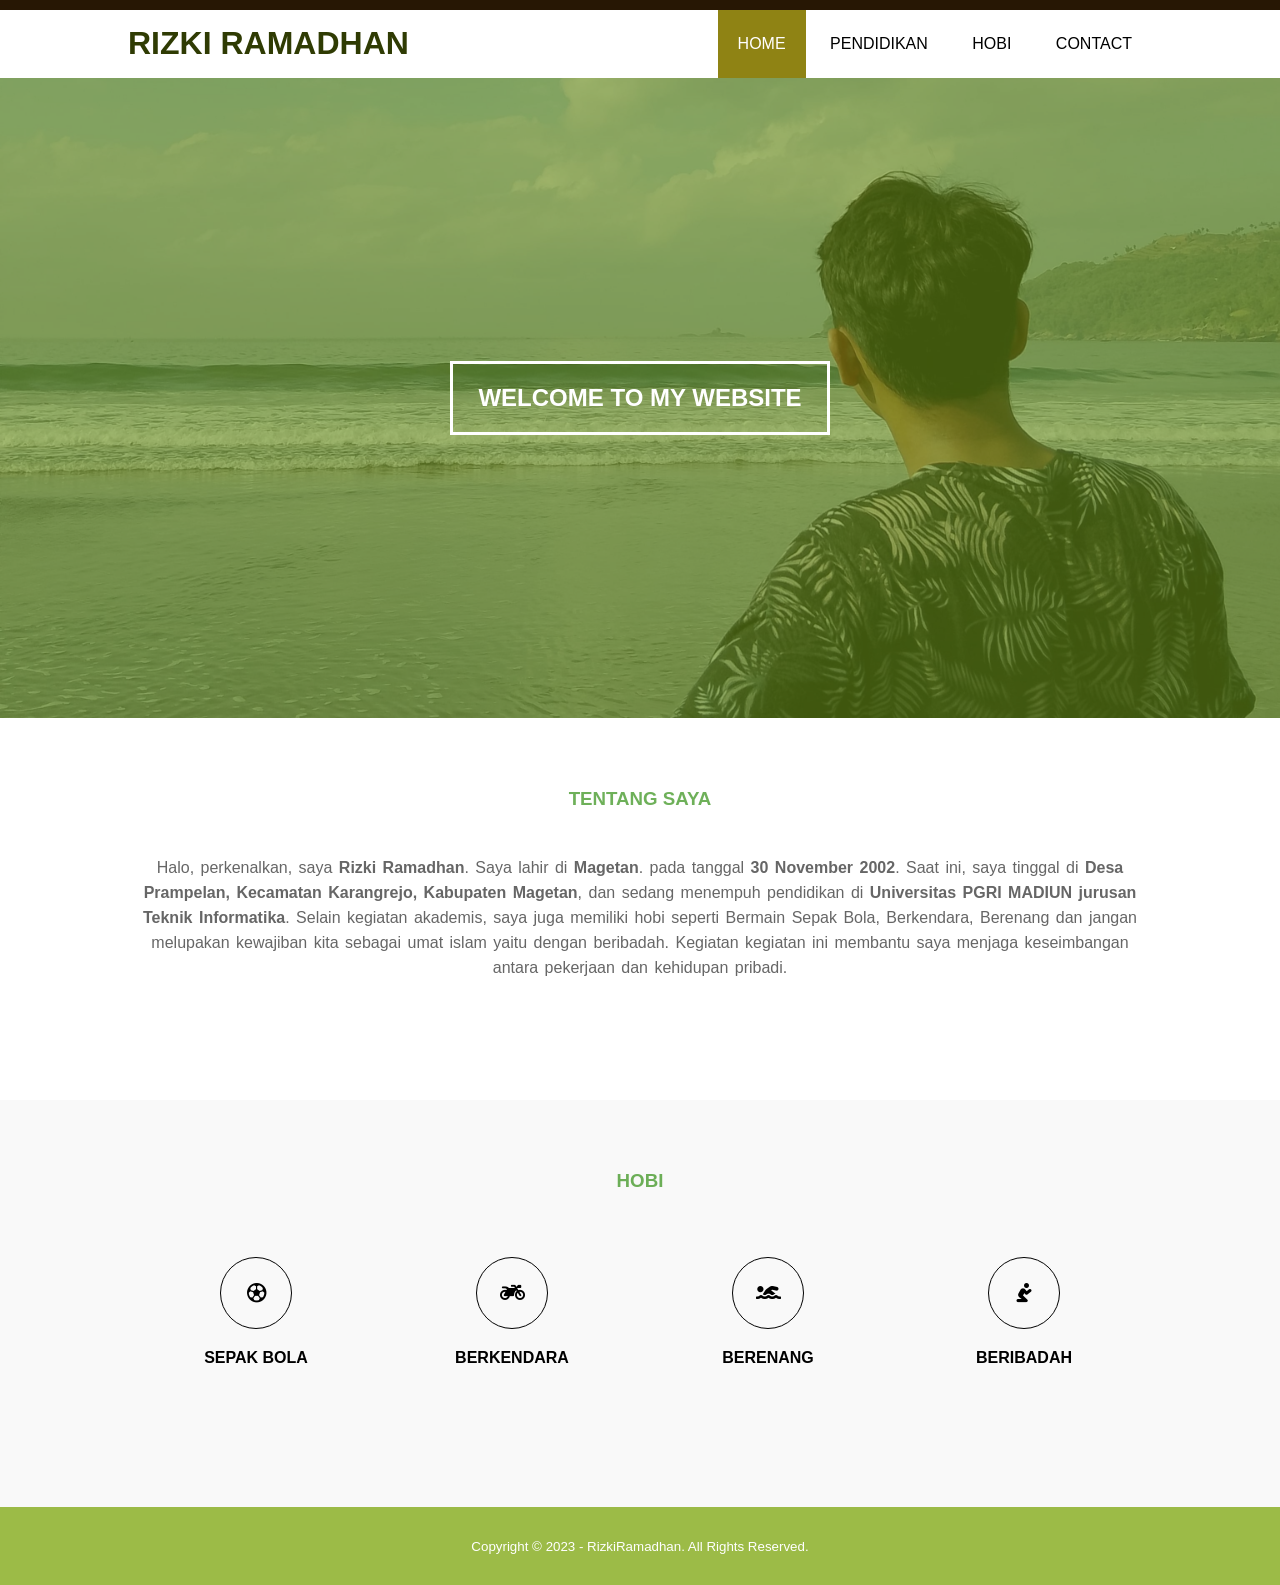
<file: UTS_RizkiRamadhan/index.html>
<!DOCTYPE html>
<html>
<head>
	<meta charset="utf-8">
	<meta name="viewport" content="width=device-width, initial-scale=1">
	<title>Rizki Ramadhan</title>
	<link rel="stylesheet" type="text/css" href="css.css">
	<link rel="stylesheet" type="text/css" href="https://cdnjs.cloudflare.com/ajax/libs/font-awesome/5.13.0/css/all.min.css">
	<script src="https://code.jquery.com/jquery-3.5.1.min.js" integrity="sha256-9/aliU8dGd2tb6OSsuzixeV4y/faTqgFtohetphbbj0=" crossorigin="anonymous"></script>
</head>
<body>
	<!-- loader -->
	<div class="bg-loader">
		<div class="loader"></div>
	</div>

	<!-- header -->
	<div class="medsos">
		<div class="container">
		</div>
	</div>
	<header>
		<div class="container">
			<h1><a href="index.html">RIZKI RAMADHAN</a></h1>
			<ul>
				<li class="active"><a href="index.html">HOME</a></li>
				<li><a href="about.html">PENDIDIKAN</a></li>
				<li><a href="service.html">HOBI</a></li>
				<li><a href="contact.html">CONTACT</a></li>
			</ul>
		</div>
	</header>

	<!-- banner -->
	<section class="banner">
		<h2>WELCOME TO MY WEBSITE</h2>
	</section>

	<!-- about -->
	<section class="about">
		<div class="container">
			<h3>TENTANG SAYA</h3>
			<p>Halo, perkenalkan, saya <strong>Rizki Ramadhan</strong>. Saya lahir di <strong>Magetan</strong>.  pada tanggal <strong>30 November 2002</strong>. Saat ini, saya tinggal di <strong> Desa Prampelan, Kecamatan Karangrejo, Kabupaten Magetan</strong>, dan sedang menempuh pendidikan di <strong> Universitas PGRI MADIUN jurusan Teknik Informatika</strong>. Selain kegiatan akademis, saya juga memiliki hobi seperti Bermain Sepak Bola, Berkendara, Berenang dan jangan melupakan kewajiban kita sebagai umat islam yaitu dengan beribadah. Kegiatan kegiatan ini membantu saya menjaga keseimbangan antara pekerjaan dan kehidupan pribadi.</p>
		</div>
	</section>

	<!-- service -->
	<section class="service">
		<div class="container">
			<h3>HOBI</h3>
			<div class="box">
				<div class="col-4">
					<div class="icon"><i class="far fa-futbol"></i></div>
					<h4>SEPAK BOLA</h4>
				</div>
				<div class="col-4">
					<div class="icon"><i class="fas fa-motorcycle"></i></i></div>
					<h4>BERKENDARA</h4>
				</div>
				<div class="col-4">
					<div class="icon"><i class="fas fa-swimmer"></i></i></div>
					<h4>BERENANG</h4>
				</div>
				<div class="col-4">
					<div class="icon"><i class="fas fa-pray"></i></div>
					<h4>BERIBADAH</h4>
				</div>
			</div>
		</div>
	</section>

	<!-- footer -->
	<footer>
		<div class="container">
			<small>Copyright &copy; 2023 - RizkiRamadhan. All Rights Reserved.</small>
		</div>
	</footer>


	<script type="text/javascript">
		$(document).ready(function(){
			$(".bg-loader").hide();
		})
	</script>
</body>
</html>
</file>
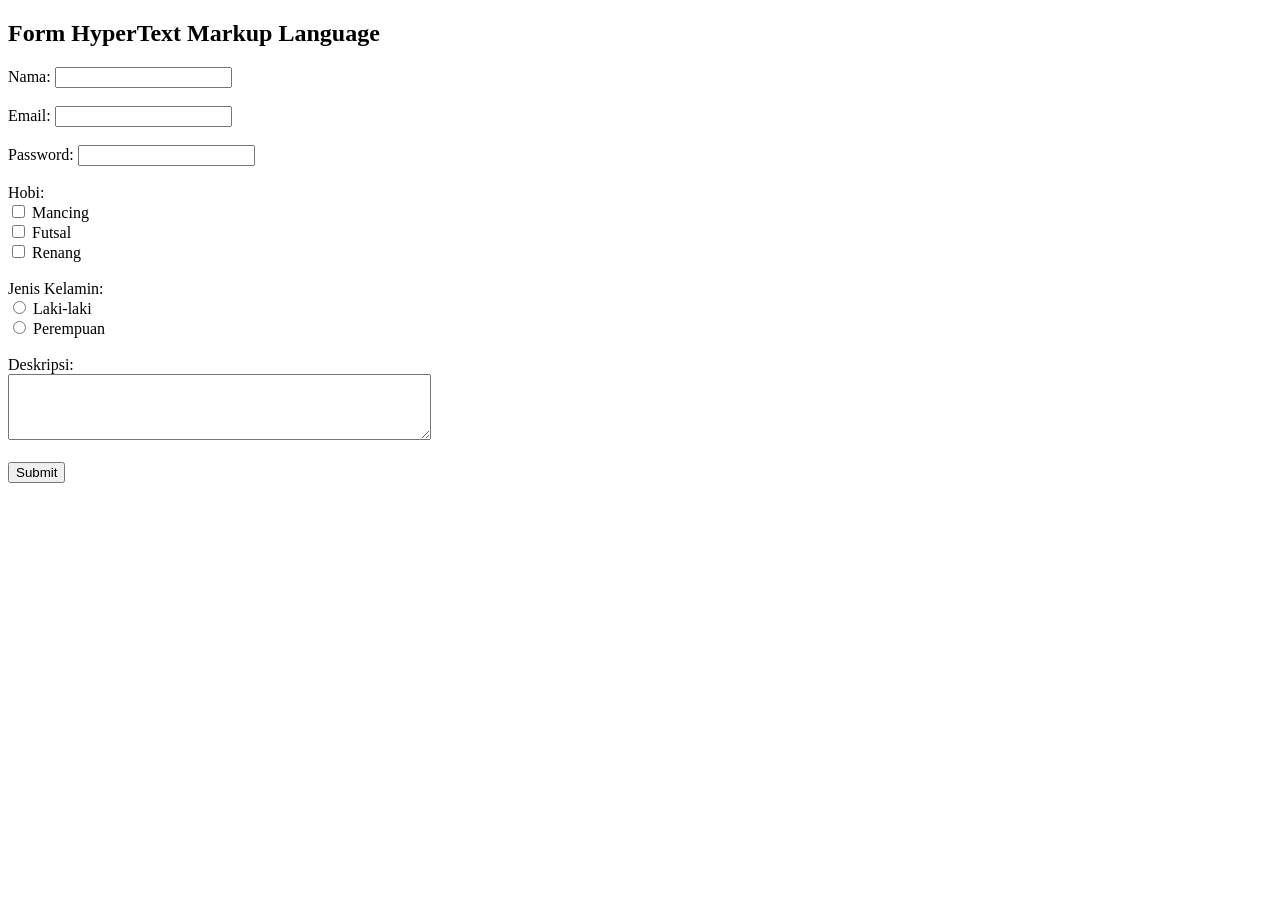
<file: FormHTML.html>
<!DOCTYPE html>
<html>
<head>
    <title>Form Contoh</title>
</head>
<body>
    <h2>Form HyperText Markup Language</h2>
    <form action="proses.php" method="post">
        <label for="nama">Nama:</label>
        <input type="text" id="nama" name="nama" required><br><br>

        <label for="email">Email:</label>
        <input type="email" id="email" name="email" required><br><br>

        <label for="password">Password:</label>
        <input type="password" id="password" name="password" required><br><br>

        <label>Hobi:</label><br>
        <input type="checkbox" id="hobi1" name="hobi[]" value="Mancing">
        <label for="hobi1">Mancing</label><br>
        <input type="checkbox" id="hobi2" name="hobi[]" value="Futsal">
        <label for="hobi2">Futsal</label><br>
        <input type="checkbox" id="hobi3" name="hobi[]" value="Renang">
        <label for="hobi3">Renang</label><br><br>

        <label>Jenis Kelamin:</label><br>
        <input type="radio" id="jk1" name="jenis_kelamin" value="Laki-laki">
        <label for="jk1">Laki-laki</label><br>
        <input type="radio" id="jk2" name="jenis_kelamin" value="Perempuan">
        <label for="jk2">Perempuan</label><br><br>

        <label for="deskripsi">Deskripsi:</label><br>
        <textarea id="deskripsi" name="deskripsi" rows="4" cols="50"></textarea><br><br>

        <input type="submit" value="Submit">
    </form>
</body>
</html>
</file>
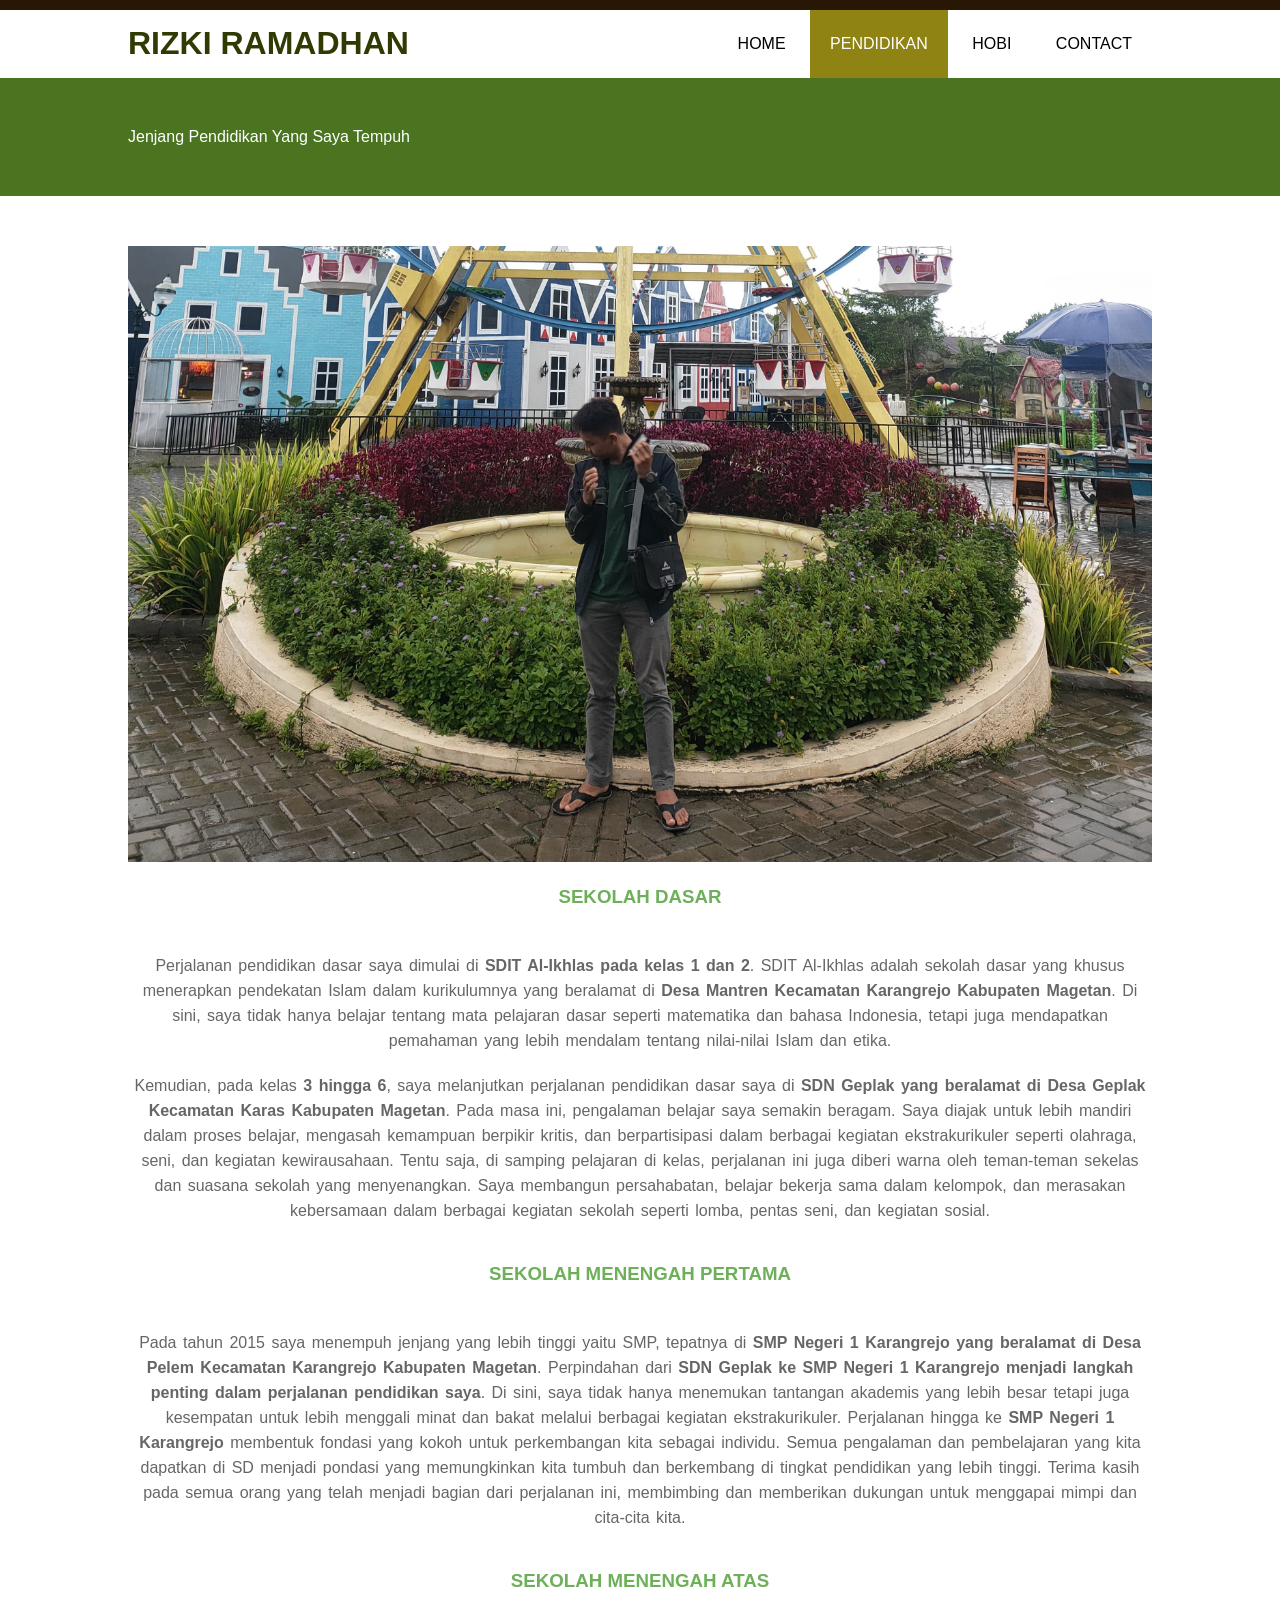
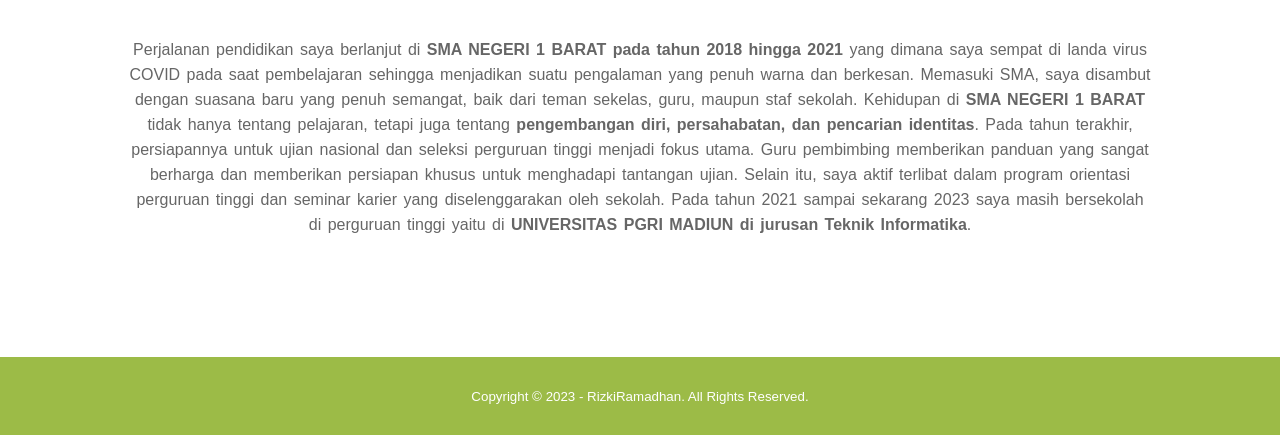
<file: UTS_RizkiRamadhan/about.html>
<!DOCTYPE html>
<html>
<head>
	<meta charset="utf-8">
	<meta name="viewport" content="width=device-width, initial-scale=1">
	<title>Rizki Ramadhan</title>
	<link rel="stylesheet" type="text/css" href="css.css">
	<link rel="stylesheet" type="text/css" href="https://cdnjs.cloudflare.com/ajax/libs/font-awesome/5.13.0/css/all.min.css">
	<script src="https://code.jquery.com/jquery-3.5.1.min.js" integrity="sha256-9/aliU8dGd2tb6OSsuzixeV4y/faTqgFtohetphbbj0=" crossorigin="anonymous"></script>
</head>
<body>
	<!-- loader -->
	<div class="bg-loader">
		<div class="loader"></div>
	</div>

	<!-- header -->
	<div class="medsos">
		<div class="container">
		</div>
	</div>
	<header>
		<div class="container">
			<h1><a href="index.html">RIZKI RAMADHAN</a></h1>
			<ul>
				<li><a href="index.html">HOME</a></li>
				<li class="active"><a href="about.html">PENDIDIKAN</a></li>
				<li><a href="service.html">HOBI</a></li>
				<li><a href="contact.html">CONTACT</a></li>
			</ul>
		</div>
	</header>

	<!-- label -->
	<section class="label">
		<div class="container">
			<p>Jenjang Pendidikan Yang Saya Tempuh</p>
		</div>
	</section>

	<!-- about -->
	<section class="about">
		<div class="container">
			<img src="Gambar/NAHHH.jpg" width="100%">
			<h3>SEKOLAH DASAR</h3>
			<p>Perjalanan pendidikan dasar saya dimulai di <strong>SDIT Al-Ikhlas pada kelas 1 dan 2</strong>. SDIT Al-Ikhlas adalah sekolah dasar yang khusus menerapkan pendekatan Islam dalam kurikulumnya yang beralamat di <strong>Desa Mantren Kecamatan Karangrejo Kabupaten Magetan</strong>. Di sini, saya tidak hanya belajar tentang mata pelajaran dasar seperti matematika dan bahasa Indonesia, tetapi juga mendapatkan pemahaman yang lebih mendalam tentang nilai-nilai Islam dan etika.</p>
			<p>Kemudian, pada kelas <strong>3 hingga 6</strong>, saya melanjutkan perjalanan pendidikan dasar saya di <strong> SDN Geplak yang beralamat di Desa Geplak Kecamatan Karas Kabupaten Magetan</strong>. Pada masa ini, pengalaman belajar saya semakin beragam. Saya diajak untuk lebih mandiri dalam proses belajar, mengasah kemampuan berpikir kritis, dan berpartisipasi dalam berbagai kegiatan ekstrakurikuler seperti olahraga, seni, dan kegiatan kewirausahaan. Tentu saja, di samping pelajaran di kelas, perjalanan ini juga diberi warna oleh teman-teman sekelas dan suasana sekolah yang menyenangkan. Saya membangun persahabatan, belajar bekerja sama dalam kelompok, dan merasakan kebersamaan dalam berbagai kegiatan sekolah seperti lomba, pentas seni, dan kegiatan sosial.</p>
			<h3>SEKOLAH MENENGAH PERTAMA</h3>
			<p>Pada tahun 2015 saya menempuh jenjang yang lebih tinggi yaitu SMP, tepatnya di <strong> SMP Negeri 1 Karangrejo yang beralamat di Desa Pelem Kecamatan Karangrejo Kabupaten Magetan</strong>. Perpindahan dari <strong>SDN Geplak ke SMP Negeri 1 Karangrejo menjadi langkah penting dalam perjalanan pendidikan saya</strong>. Di sini, saya tidak hanya menemukan tantangan akademis yang lebih besar tetapi juga kesempatan untuk lebih menggali minat dan bakat melalui berbagai kegiatan ekstrakurikuler. Perjalanan hingga ke <strong>SMP Negeri 1 Karangrejo</strong> membentuk fondasi yang kokoh untuk perkembangan kita sebagai individu. Semua pengalaman dan pembelajaran yang kita dapatkan di SD menjadi pondasi yang memungkinkan kita tumbuh dan berkembang di tingkat pendidikan yang lebih tinggi. Terima kasih pada semua orang yang telah menjadi bagian dari perjalanan ini, membimbing dan memberikan dukungan untuk menggapai mimpi dan cita-cita kita</strong>.</p>
			<h3>SEKOLAH MENENGAH ATAS</h3>
			<p>Perjalanan pendidikan saya berlanjut di <strong>SMA NEGERI 1 BARAT pada tahun 2018 hingga 2021</strong> yang dimana saya sempat di landa virus COVID pada saat pembelajaran sehingga menjadikan suatu pengalaman yang penuh warna dan berkesan. Memasuki SMA, saya disambut dengan suasana baru yang penuh semangat, baik dari teman sekelas, guru, maupun staf sekolah. Kehidupan di <strong>SMA NEGERI 1 BARAT</strong> tidak hanya tentang pelajaran, tetapi juga tentang <strong> pengembangan diri, persahabatan, dan pencarian identitas</strong>. Pada tahun terakhir, persiapannya untuk ujian nasional dan seleksi perguruan tinggi menjadi fokus utama. Guru pembimbing memberikan panduan yang sangat berharga dan memberikan persiapan khusus untuk menghadapi tantangan ujian. Selain itu, saya aktif terlibat dalam program orientasi perguruan tinggi dan seminar karier yang diselenggarakan oleh sekolah. Pada tahun 2021 sampai sekarang 2023 saya masih bersekolah di perguruan tinggi yaitu di <strong> UNIVERSITAS PGRI MADIUN di jurusan Teknik Informatika</strong>.</p>
		</div>
	</section>

	<!-- footer -->
	<footer>
		<div class="container">
			<small>Copyright &copy; 2023 - RizkiRamadhan. All Rights Reserved.</small>
		</div>
	</footer>


	<script type="text/javascript">
		$(document).ready(function(){
			$(".bg-loader").hide();
		})
	</script>
</body>
</html>
</file>
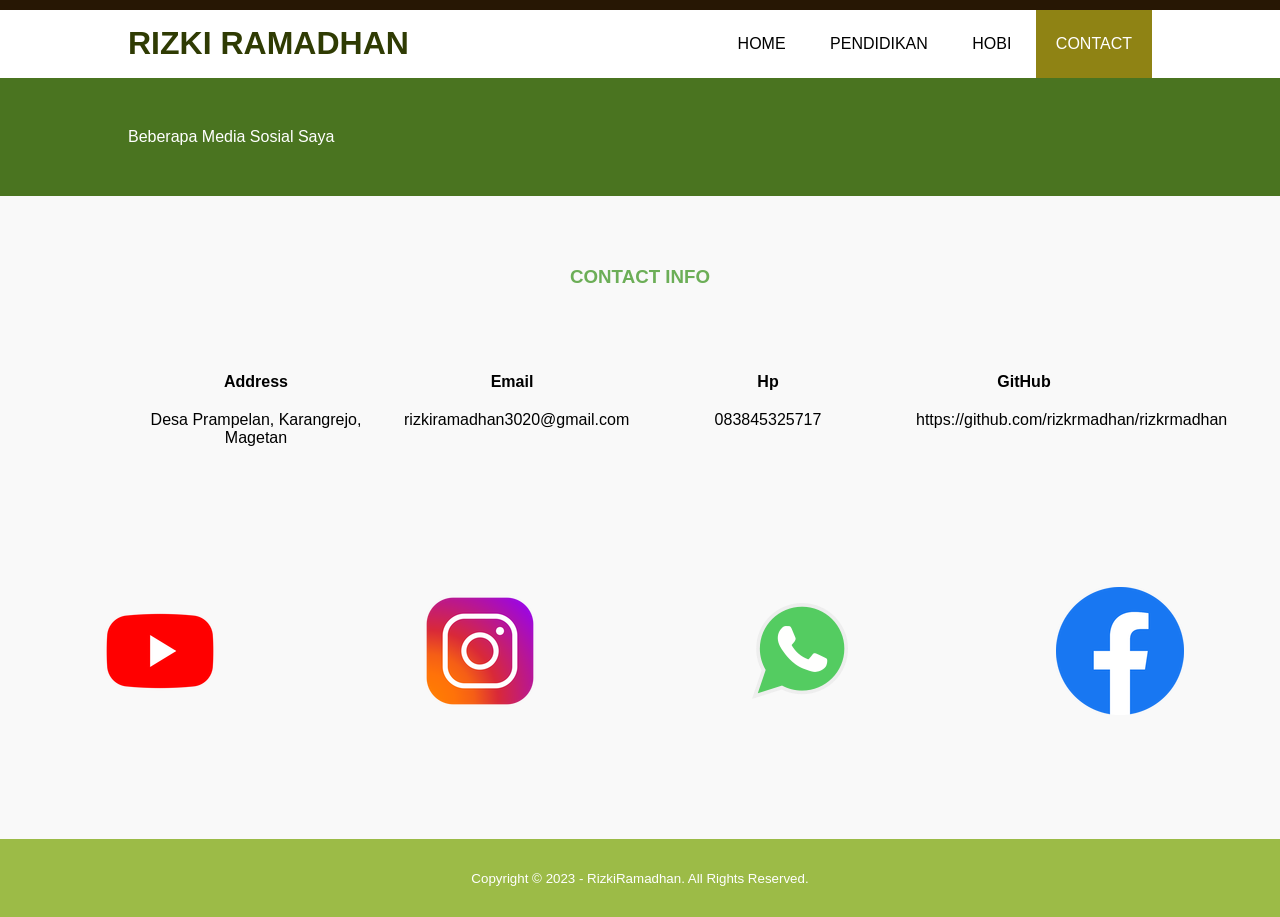
<file: UTS_RizkiRamadhan/contact.html>
<!DOCTYPE html>
<html>

<head>
	<meta charset="utf-8">
	<meta name="viewport" content="width=device-width, initial-scale=1">
	<title>Rizki Ramadhan</title>
	<link rel="stylesheet" type="text/css" href="css.css">
	<link rel="stylesheet" type="text/css"
		href="https://cdnjs.cloudflare.com/ajax/libs/font-awesome/5.13.0/css/all.min.css">
	<script src="https://code.jquery.com/jquery-3.5.1.min.js"
		integrity="sha256-9/aliU8dGd2tb6OSsuzixeV4y/faTqgFtohetphbbj0=" crossorigin="anonymous"></script>
</head>

<body>
	<!-- loader -->
	<div class="bg-loader">
		<div class="loader"></div>
	</div>

	<!-- header -->
	<div class="medsos">
		<div class="container">
		</div>
	</div>
	<header>
		<div class="container">
			<h1><a href="index.html">RIZKI RAMADHAN</a></h1>
			<ul>
				<li><a href="index.html">HOME</a></li>
				<li><a href="about.html">PENDIDIKAN</a></li>
				<li><a href="service.html">HOBI</a></li>
				<li class="active"><a href="contact.html">CONTACT</a></li>
			</ul>
		</div>
	</header>

	<!-- label -->
	<section class="label">
		<div class="container">
			<p>Beberapa Media Sosial Saya </p>
		</div>
	</section>

	<!-- service -->
	<section class="service">
		<div class="container">
			<h3>CONTACT INFO</h3>
			<div class="box">
				<div class="col-4">
					<h4>Address</h4>
					<p>Desa Prampelan, Karangrejo, Magetan</p>
				</div>
				<div class="col-4">
					<h4>Email</h4>
					<p>rizkiramadhan3020@gmail.com</p>
				</div>
				<div class="col-4">
					<h4>Hp</h4>
					<p>083845325717</p>
				</div>
				<div class="col-4">
					<h4>GitHub</h4>
					<p>https://github.com/rizkrmadhan/rizkrmadhan</p>
				</div>
	</section>

	<!-- icon -->
	<div class="service">
		<div class="box">
			<div class="col-4">
				<a href="https://youtube.com/@rizkiramadhan3988?si=93RKxCCZ1y-Cg3DY" target="blank">
					<img src="icon/3721679-youtube_108064.ico" /></p>
			</div>
			<div class="col-4">
				<div class="img-card"><a href="https://instagram.com/rizkrmadhn?igshid=MzMyNGUyNmU2YQ==" target="blank">
						<img src="icon/3721672-instagram_108066.ico" /></p>
				</div>
			</div>
			<div class="col-4">
				<div class="img-card"><a href="https://Wa.me/083845325717" target="blank">
						<img src="icon/Whatsapp_icon-icons.com_66931.ico" /></p>
				</div>
			</div>
			<div class="col-4">
				<div class="img-card"><a href="https://www.facebook.com/profile.php?id=100011011746178&mibextid=ZbWKwL"
						target="blank">
						<img src="icon/facebook_logo_icon_147291.ico" /></p>
				</div>
			</div>
		</div>
	</div>
		</section>

		<!-- footer -->
		<footer>
			<div class="container">
				<small>Copyright &copy; 2023 - RizkiRamadhan. All Rights Reserved.</small>
			</div>
		</footer>
		<script type="text/javascript">
			$(document).ready(function () {
				$(".bg-loader").hide();
			})
		</script>
</body>
</html>
</file>
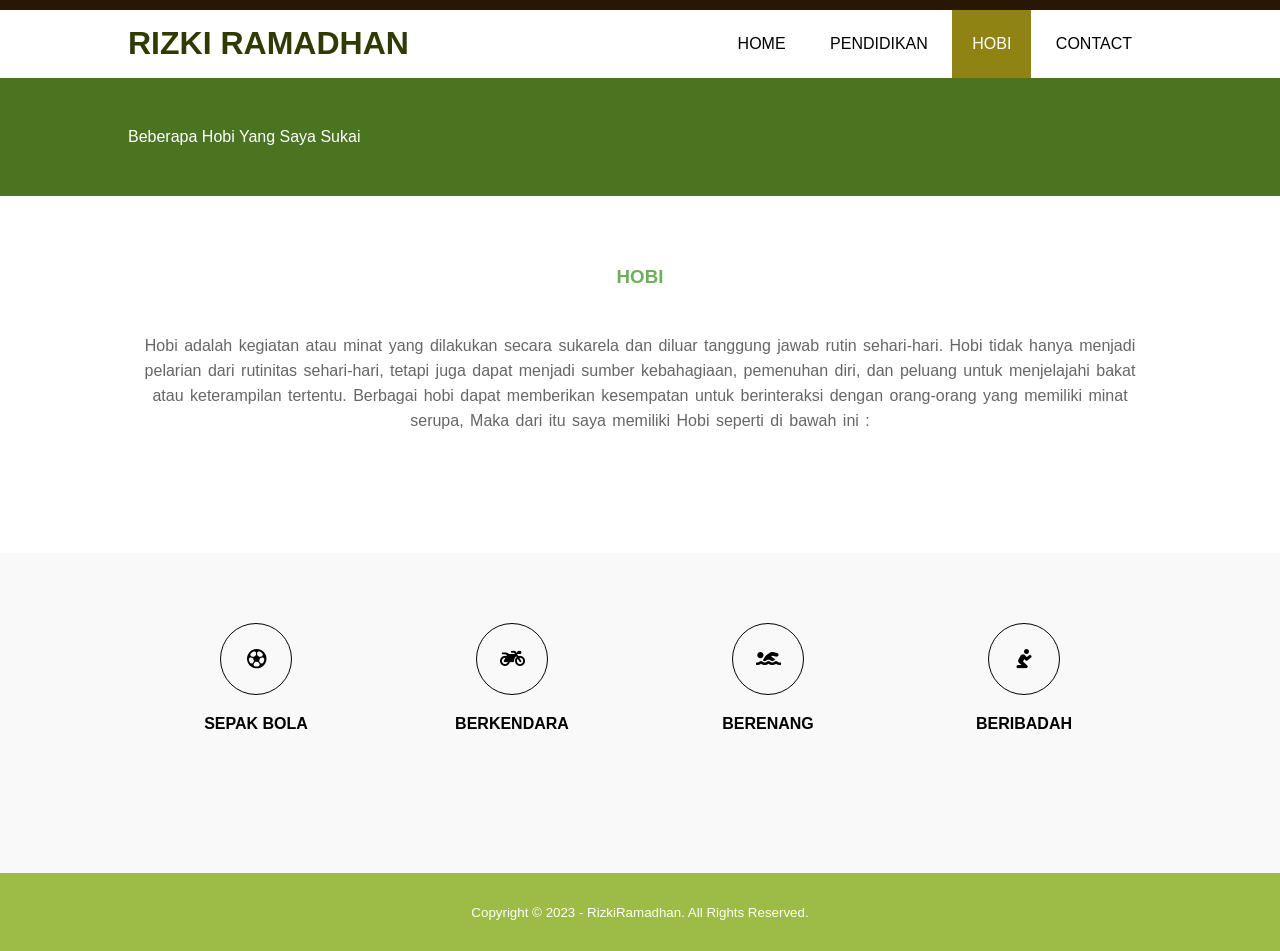
<file: UTS_RizkiRamadhan/service.html>
<!DOCTYPE html>
<html>
<head>
	<meta charset="utf-8">
	<meta name="viewport" content="width=device-width, initial-scale=1">
	<title>Rizki Ramadhan</title>
	<link rel="stylesheet" type="text/css" href="css.css">
	<link rel="stylesheet" type="text/css" href="https://cdnjs.cloudflare.com/ajax/libs/font-awesome/5.13.0/css/all.min.css">
	<script src="https://code.jquery.com/jquery-3.5.1.min.js" integrity="sha256-9/aliU8dGd2tb6OSsuzixeV4y/faTqgFtohetphbbj0=" crossorigin="anonymous"></script>
</head>
<body>
	<!-- loader -->
	<div class="bg-loader">
		<div class="loader"></div>
	</div>

	<!-- header -->
	<div class="medsos">
		<div class="container">
		</div>
	</div>
	<header>
		<div class="container">
			<h1><a href="index.html">RIZKI RAMADHAN</a></h1>
			<ul>
				<li><a href="index.html">HOME</a></li>
				<li><a href="about.html">PENDIDIKAN</a></li>
				<li class="active"><a href="service.html">HOBI</a></li>
				<li><a href="contact.html">CONTACT</a></li>
			</ul>
		</div>
	</header>

	<!-- label -->
	<section class="label">
		<div class="container">
			<p>Beberapa Hobi Yang Saya Sukai</p>
		</div>
	</section>

	<!-- about -->
	<section class="about">
		<div class="container">
			<h3>HOBI</h3>
			<p>Hobi adalah kegiatan atau minat yang dilakukan secara sukarela dan diluar tanggung jawab rutin sehari-hari. Hobi tidak hanya menjadi pelarian dari rutinitas sehari-hari, tetapi juga dapat menjadi sumber kebahagiaan, pemenuhan diri, dan peluang untuk menjelajahi bakat atau keterampilan tertentu. Berbagai hobi dapat memberikan kesempatan untuk berinteraksi dengan orang-orang yang memiliki minat serupa, Maka dari itu saya memiliki Hobi seperti di bawah ini :</p>
	</section>

	<!-- service -->
	<section class="service">
		<div class="container">
			<div class="box">
				<div class="col-4">
					<div class="icon"><i class="far fa-futbol"></i></div>
					<h4>SEPAK BOLA</h4>
				</div>
				<div class="col-4">
					<div class="icon"><i class="fas fa-motorcycle"></i></i></div>
					<h4>BERKENDARA</h4>
				</div>
				<div class="col-4">
					<div class="icon"><i class="fas fa-swimmer"></i></i></div>
					<h4>BERENANG</h4>
				</div>
				<div class="col-4">
					<div class="icon"><i class="fas fa-pray"></i></div>
					<h4>BERIBADAH</h4>
				</div>
			</div>
		</div>
	</section>

	<!-- footer -->
	<footer>
		<div class="container">
			<small>Copyright &copy; 2023 - RizkiRamadhan. All Rights Reserved.</small>
		</div>
	</footer>


	<script type="text/javascript">
		$(document).ready(function(){
			$(".bg-loader").hide();
		})
	</script>
</body>
</html>
</file>
<file: UTS_RizkiRamadhan/css.css>
* {
	padding:0;
	margin:0;
	font-family: sans-serif;
}
a {
	color: inherit;
	text-decoration: none;
}
.medsos {
	padding:5px 0;
	background-color: #271704;
}
.medsos ul li {
	display: inline-block;
	color: #fff;
	margin-right: 10px;
}
.container {
	width:80%;
	margin:0 auto;
}
.container:after {
	content:'';
	display: block;
	clear: both;
}
header h1 {
	float: left;
	padding:15px 0;
	color: #2f3b03;
}
header ul {
	float: right;
}
header ul li {
	display: inline-block;
}
header ul li a {
	padding:25px 20px;
	display: inline-block;
}
header ul li a:hover {
	background-color: #8f8314;
	color: #fff;
}
.active {
	background-color: #8f8314;
	color: #fff;
}
.banner {
	height: 60vh;
	background-image: url("Gambar/HOMEE.jpg");
	background-size: cover;
	position: relative;
	display: flex;
	justify-content: center;
	align-items: center;
}
.banner:after {
	content:'';
	display: block;
	position: absolute;
	top: 0;
	left: 0;
	right: 0;
	bottom: 0;
	background-color: rgba(106, 143, 20, 0.6);
}
.banner h2 {
	color: #fff;
	z-index: 1;
	padding: 20px 25px;
	border:3px solid #fff;
}
section {
	padding:50px 0;
}
section h3 {
	text-align: center;
	padding:20px 0;
	color: #318f14b4;
	margin-bottom: 25px;
}
.about,
.service {
	padding-bottom: 100px;
}
.about p {
	color: #666;
	word-spacing: 2px;
	line-height: 25px;
	margin-bottom: 20px;
	text-align: center;
}
.service {
	background-color: #f9f9f9;
}
.box {
	color: #000000;
}
.box:after {
	content: '';
	display: block;
	clear: both;
}
.box .col-4 {
	width:25%;
	padding:20px;
	box-sizing: border-box;
	text-align: center;
	float: left;
}
.icon {
	width:70px;
	height:70px;
	border:1px solid;
	border-radius: 50%;
	text-align: center;
	line-height: 70px;
	font-size: 20px;
	margin:0 auto;
}
.box .col-4 h4 {
	margin:20px 0;
}
footer {
	padding:30px 0;
	background-color: rgb(156, 187, 71);
	color: #fff;
	text-align: center;
}
.bg-loader {
	background-color: #eee;
	position: fixed;
	top: 0;
	left: 0;
	right: 0;
	bottom: 0;
	z-index: 9999;
	display: flex;
	justify-content: center;
	align-items: center;
}
.bg-loader .loader {
	width:100px;
	height: 100px;
	border:3px solid #fff;
	border-radius: 50%;
	border-top-color: rgb(216, 143, 143);
	border-right-color: rgb(20, 156, 111);
	border-bottom-color: rgb(177, 207, 120);
	animation: puterin .8s linear infinite;
}
.label {
	background-color: #4a7420;
	color: #fff;
}
@keyframes puterin {
	100% {
		transform: rotate(360deg);
	}
}
@media screen and (max-width: 768px){
	.container {
		width:90%;
	}
	header h1 {
		text-align: center;
		float: none;
	}
	header ul {
		text-align: center;
		float: none;
	}
	.box .col-4 {
		width:100%;
		float: none;
		margin-bottom: 20px;
	}
}
</file>
